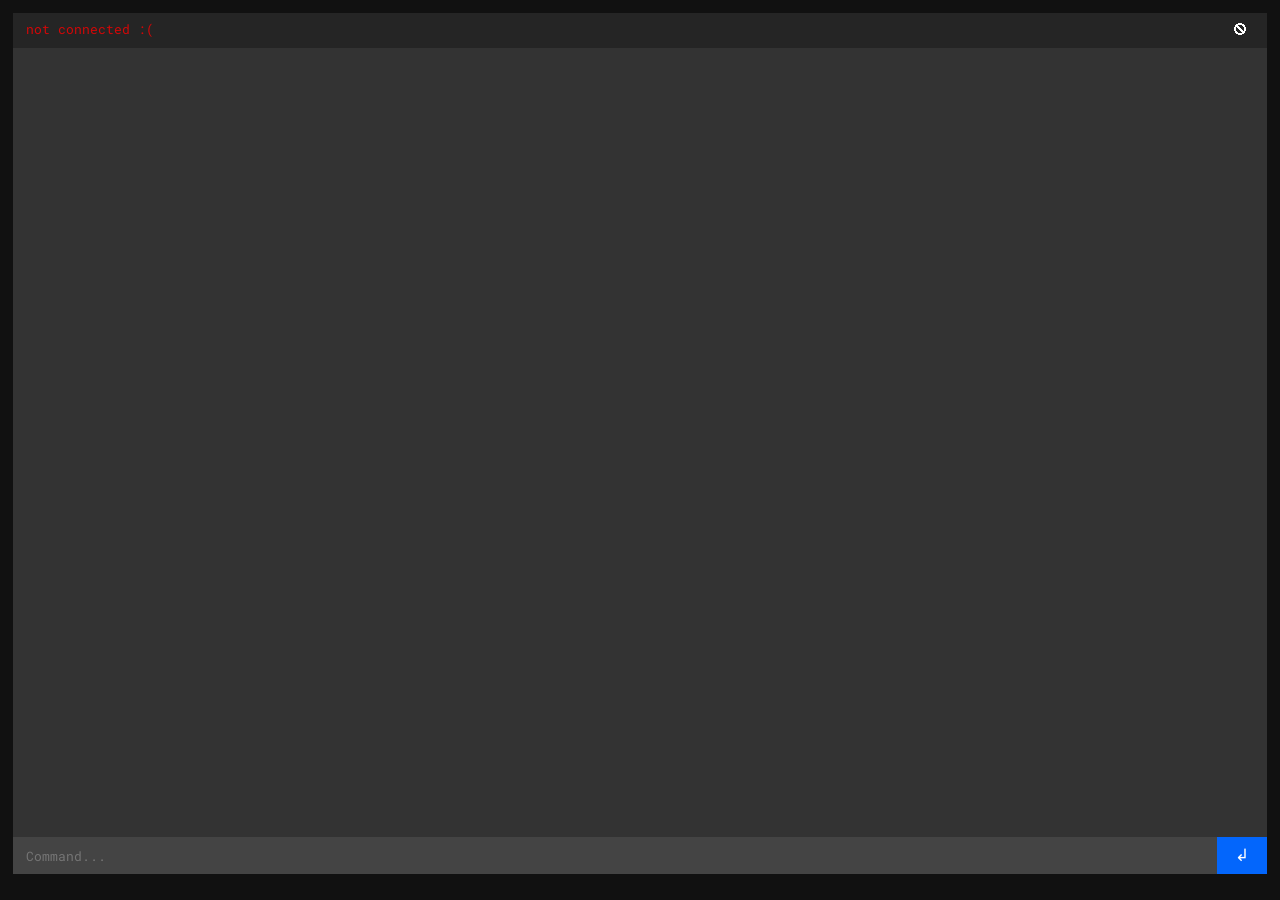
<file: index.html>
<!DOCTYPE html>
<html>
    <head>
        <meta charset="utf-8">
        <meta name="viewport" content="width=device-width, initial-scale=1">
        <title>Minecraft Web Console</title>
        <link rel="stylesheet" href="styles.css">
        <link rel="icon" type="image/png" sizes="16x16" href="favicon.png">
    </head>
    <body>
        <div id="app">
            <div id="controls">
                <span id="connection-status">connecting...</span>
                <button id="clear" title="Clear Console">&#x1f6c7;</button>
            </div>
            <div id="console"></div>
            <form id="form">
                <input type="text" id="input" placeholder="Command...">
                <button type="submit">&#x21b2;</button>
            </form>
        </div>
        <script src="main.js"></script>
    </body>
</html>
</file>
<file: styles.css>
@import url('https://fonts.googleapis.com/css2?family=Roboto+Mono:ital,wght@0,400;0,500;1,400;1,500&display=swap');

body {
    font-size: 13px;
    color-scheme: dark;
    font-family: "Roboto Mono", monospace;
    color: #fff;
}

#app {
    position: fixed;
    top: 0;
    left: 0;
    width: 100vw;
    height: 100vh;
    background-color: #111;
    display: flex;
    flex-direction: column;
    padding: 1.0em;
    box-sizing: border-box;
}

#controls {
    background-color: #252525;
    width: 100%;
    padding: 0.5em 1.0em;
    box-sizing: border-box;
}

#connection-status {
    opacity: 80%;
}

#clear {
    float: right;
    border: none;
    background: none;
    color: #ffffff;
    font-size: 12pt;
    margin-bottom: 2px;
}

#console {
    flex-basis: 100%;
    background-color: #333;
    overflow-y: auto;
    padding: 0.5em;
}

#console p {
    margin: 0.1em 0;
    color: #d0d0d0;
    word-break: break-all;
}

#input {
    width: 100%;
    box-sizing: border-box;
    margin-bottom: 1.0em;
    border: none;
    background-color: #444;
    height: 2.3rem;
    padding: 1.0em;
    color: #fff;
    outline: none;
    font: inherit;
}

form button {
    height: 2.3rem;
    border: none;
    border-radius: 0;
    width: 3em;
    background-color: #0366fc;
    color: #ffffff;
    font-size: 13pt;
}

form {
    display: flex;
    flex-direction: row;
}

button {
    cursor: pointer;
}

/* format codes */
.f0 { color: #000000; }
.f1 { color: #0000aa; }
.f2 { color: #00aa00; }
.f3 { color: #00aaaa; }
.f4 { color: #aa0000; }
.f5 { color: #aa00aa; }
.f6 { color: #ffaa00; }
.f7 { color: #aaaaaa; }
.f8 { color: #555555; }
.f9 { color: #5555ff; }
.fa { color: #55ff55; }
.fb { color: #55ffff; }
.fc { color: #ff5555; }
.fd { color: #ff55ff; }
.fe { color: #ffff55; }
.ff { color: #ffffff; }
.fl { font-weight: bold; }
.fm { text-decoration: line-through; }
.fn { text-decoration: underline; }
.fo { font-style: italic; }
.fr {
    color: #ffffff;
    text-decoration: none;
    font-style: normal;
    font-weight: normal;
}
</file>
